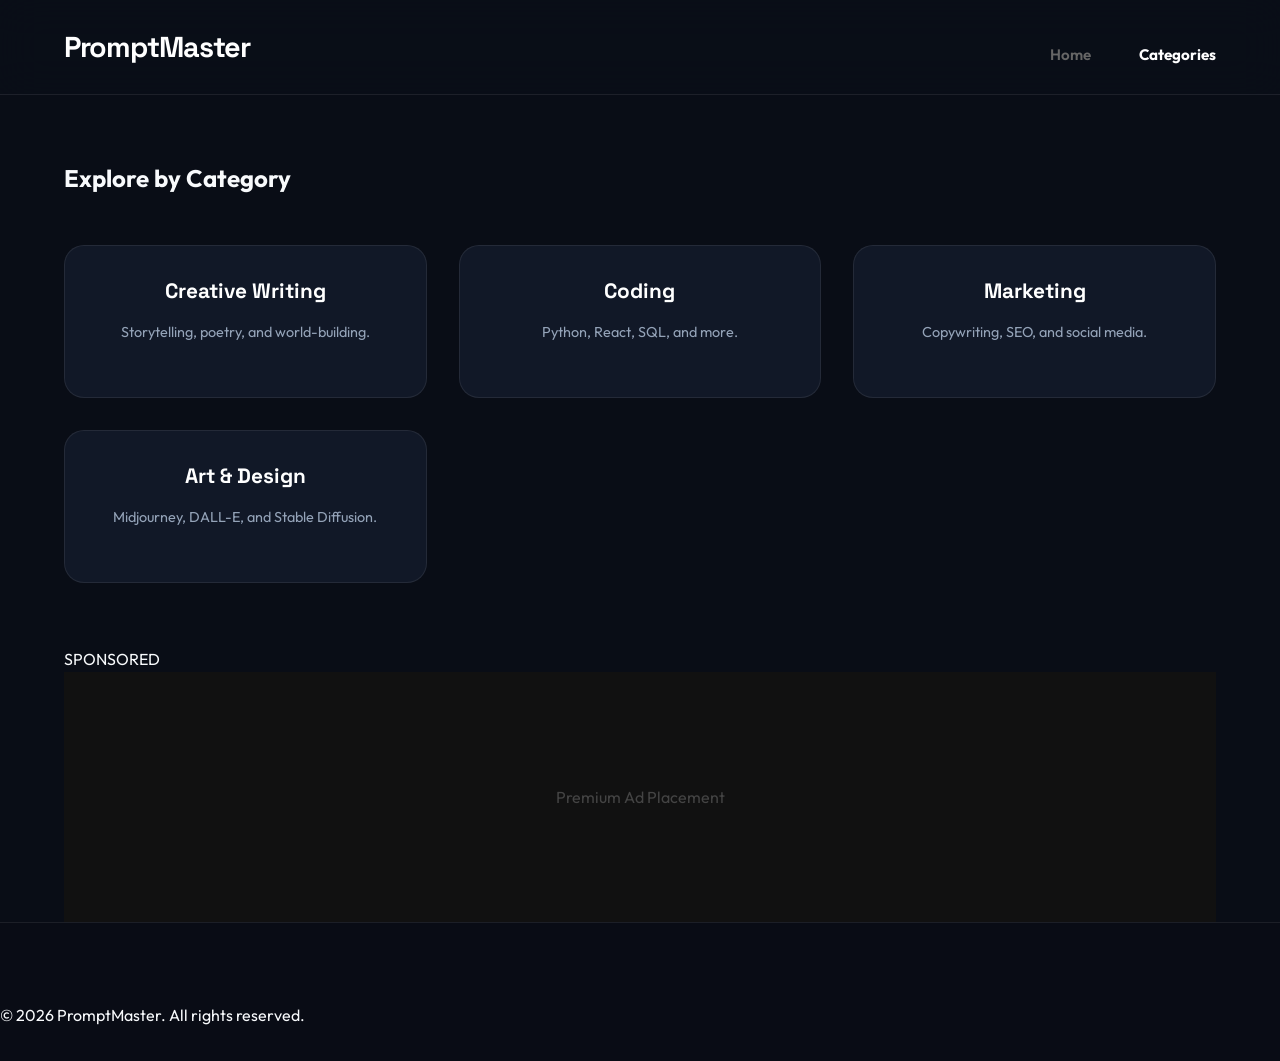
<file: categories.html>
<!DOCTYPE html>
<html lang="en">
<head>
    <meta charset="UTF-8">
    <meta name="viewport" content="width=device-width, initial-scale=1.0">
    <title>Categories | PromptMaster</title>
    <link rel="stylesheet" href="style.css">
    <link href="https://fonts.googleapis.com/css2?family=Inter:wght@400;600;800&display=swap" rel="stylesheet">
</head>
<body>
    <header>
        <div class="container">
            <a href="index.html" class="logo">PromptMaster</a>
            <nav style="margin-top: 1rem;">
                <a href="index.html" style="color: #666; margin-right: 1rem;">Home</a>
                <a href="categories.html" style="color: #fff; font-weight: 700;">Categories</a>
            </nav>
        </div>
    </header>

    <main class="container">
        <h2 style="margin: 4rem 0 2rem;">Explore by Category</h2>
        <div class="grid">
            <div class="card" style="text-align: center; cursor: pointer;">
                <h3>Creative Writing</h3>
                <p>Storytelling, poetry, and world-building.</p>
            </div>
            <div class="card" style="text-align: center; cursor: pointer;">
                <h3>Coding</h3>
                <p>Python, React, SQL, and more.</p>
            </div>
            <div class="card" style="text-align: center; cursor: pointer;">
                <h3>Marketing</h3>
                <p>Copywriting, SEO, and social media.</p>
            </div>
            <div class="card" style="text-align: center; cursor: pointer;">
                <h3>Art & Design</h3>
                <p>Midjourney, DALL-E, and Stable Diffusion.</p>
            </div>
        </div>
    </main>

    <div class="ad-top container" style="margin-top: 4rem;">
        <div class="ad-label">SPONSORED</div>
        <div style="height: 250px; background: #111; display: flex; align-items: center; justify-content: center; color: #444;">Premium Ad Placement</div>
    </div>

    <footer>
        <p>&copy; 2026 PromptMaster. All rights reserved.</p>
    </footer>
</body>
</html>
</file>
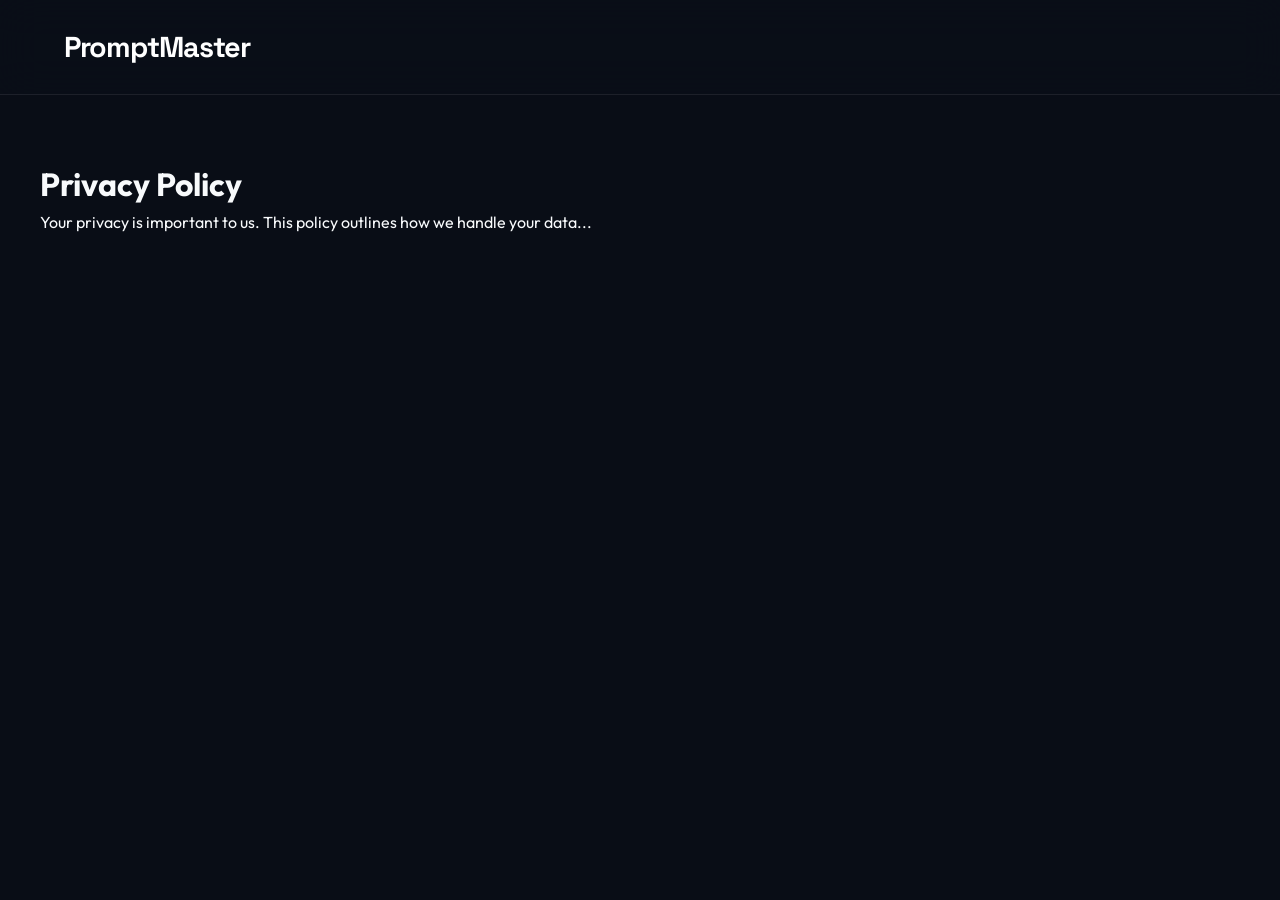
<file: policy.html>
<!DOCTYPE html>
<html lang="en">
<head>
    <meta charset="UTF-8">
    <meta name="viewport" content="width=device-width, initial-scale=1.0">
    <title>Privacy Policy | PromptMaster</title>
    <link rel="stylesheet" href="style.css">
</head>
<body>
    <header><div class="container"><a href="index.html" class="logo">PromptMaster</a></div></header>
    <main class="container" style="padding: 4rem 0;">
        <h1>Privacy Policy</h1>
        <p>Your privacy is important to us. This policy outlines how we handle your data...</p>
        <!-- Standard placeholder content -->
    </main>
</body>
</html>
</file>
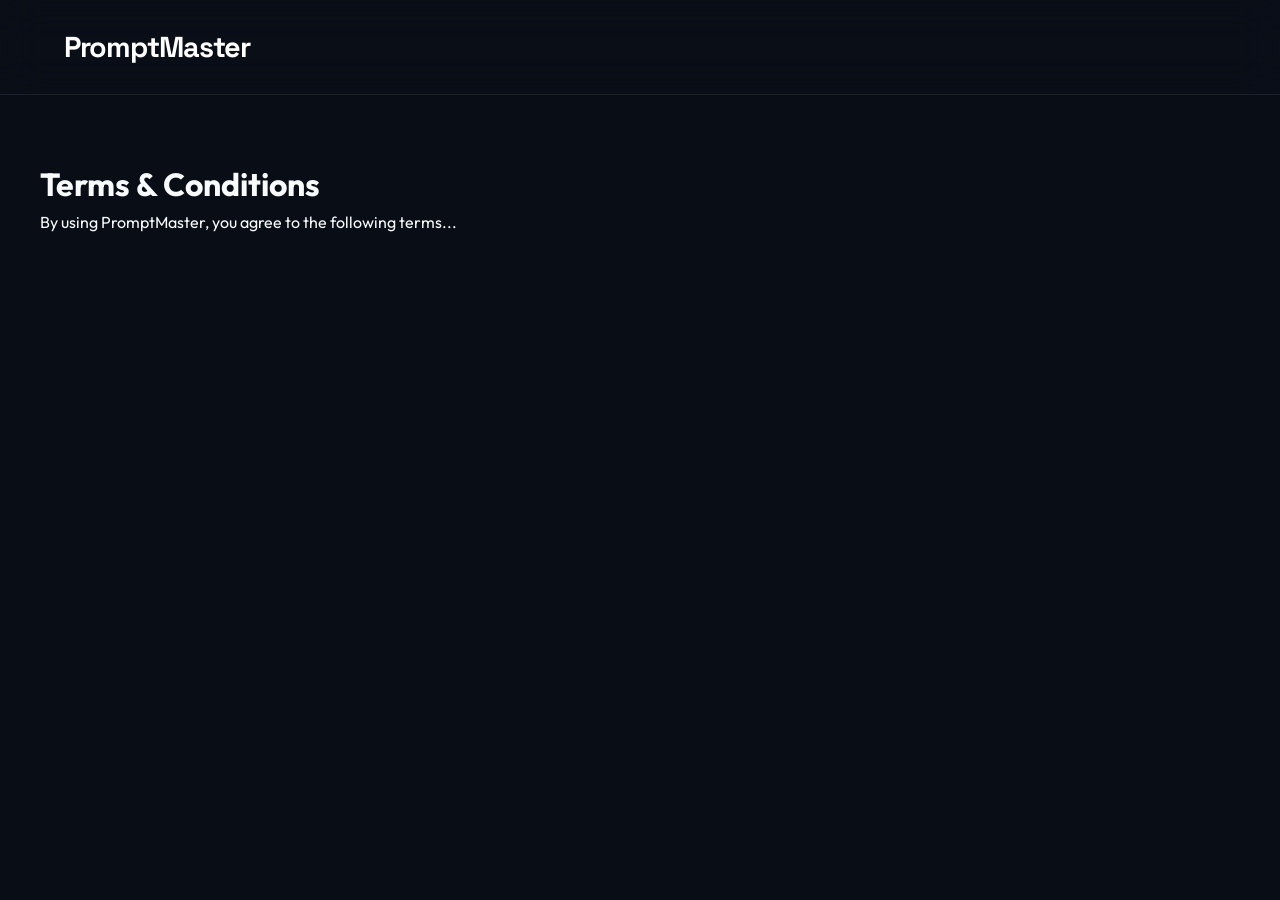
<file: terms.html>
<!DOCTYPE html>
<html lang="en">
<head>
    <meta charset="UTF-8">
    <meta name="viewport" content="width=device-width, initial-scale=1.0">
    <title>Terms & Conditions | PromptMaster</title>
    <link rel="stylesheet" href="style.css">
</head>
<body>
    <header><div class="container"><a href="index.html" class="logo">PromptMaster</a></div></header>
    <main class="container" style="padding: 4rem 0;">
        <h1>Terms & Conditions</h1>
        <p>By using PromptMaster, you agree to the following terms...</p>
        <!-- Standard placeholder content -->
    </main>
</body>
</html>
</file>
<file: style.css>
@import url('https://fonts.googleapis.com/css2?family=Space+Grotesk:wght@500;700&family=Outfit:wght@400;600;800&display=swap');

:root {
    --bg: #090d16;
    --panel: #111827;
    --panel-border: rgba(255, 255, 255, 0.08);
    --primary: #2563eb;
    --primary-glow: rgba(37, 99, 235, 0.15);
    --secondary: #64748b;
    --secondary-glow: rgba(100, 116, 139, 0.15);
    --text: #f8fafc;
    --text-muted: #94a3b8;
    --accent: #1e3a8a;
    --gradient: linear-gradient(135deg, var(--accent) 0%, var(--primary) 100%);
    --gradient-sec: linear-gradient(135deg, #475569 0%, #64748b 100%);
}

* {
    box-sizing: border-box;
    margin: 0;
    padding: 0;
}

body {
    background-color: var(--bg);
    color: var(--text);
    font-family: 'Outfit', sans-serif;
    line-height: 1.6;
    overflow-x: hidden;
    padding-top: env(safe-area-inset-top, 0px);
}

.container {
    max-width: 1200px;
    margin: 0 auto;
    padding: 0 1.5rem;
}

/* Header Styles */
header {
    background: rgba(11, 15, 25, 0.6);
    backdrop-filter: blur(20px);
    border-bottom: 1px solid var(--panel-border);
    padding: 1.5rem 0;
    padding-top: calc(1.5rem + env(safe-area-inset-top, 30px)); /* Premium Safe Clearance for Notch & Dynamic Island */
    position: sticky;
    top: 0;
    z-index: 1000;
}

header .container {
    display: flex;
    justify-content: space-between;
    align-items: center;
}

.logo {
    font-family: 'Space Grotesk', sans-serif;
    font-size: 1.8rem;
    font-weight: 700;
    letter-spacing: -1px;
    color: #fff;
    text-decoration: none;
    display: flex;
    align-items: center;
    gap: 0.5rem;
}

.logo span {
    background: var(--gradient);
    -webkit-background-clip: text;
    -webkit-text-fill-color: transparent;
}

.header-right {
    display: flex;
    gap: 1.5rem;
    align-items: center;
}

#btn-open-prompt-creator {
    padding: 0.6rem 1.5rem;
    font-size: 0.9rem;
}

header nav {
    display: flex;
    gap: 2rem;
}

header nav a {
    color: var(--text-muted);
    text-decoration: none;
    font-weight: 600;
    font-size: 0.95rem;
    transition: color 0.3s ease;
}

header nav a:hover, header nav a.active {
    color: #fff;
}

.header-meta {
    font-size: 0.9rem;
    color: var(--text-muted);
    text-align: center;
    margin-top: 0.5rem;
}

/* Ad Leaderboard Banner */
.ad-leaderboard {
    margin: 3rem auto 1rem;
    background: rgba(255, 255, 255, 0.02);
    border: 1px solid var(--panel-border);
    border-radius: 20px;
    padding: 2.5rem;
    position: relative;
    overflow: hidden;
    text-align: center;
}

.ad-leaderboard::before {
    content: '';
    position: absolute;
    top: 0;
    left: 0;
    width: 100%;
    height: 100%;
    background: radial-gradient(circle at top right, var(--primary-glow), transparent 60%);
    pointer-events: none;
}

.ad-tag {
    position: absolute;
    top: 1rem;
    left: 50%;
    transform: translateX(-50%);
    font-size: 0.65rem;
    font-weight: 800;
    color: var(--primary);
    letter-spacing: 2px;
    text-transform: uppercase;
}

.ad-content h3 {
    font-size: 1.6rem;
    font-family: 'Space Grotesk', sans-serif;
    font-weight: 700;
    margin-bottom: 0.5rem;
    background: var(--gradient);
    -webkit-background-clip: text;
    -webkit-text-fill-color: transparent;
}

.ad-content p {
    font-size: 0.95rem;
    color: var(--text-muted);
    margin-bottom: 1.5rem;
}

.ad-btn {
    display: inline-block;
    background: var(--gradient);
    border: none;
    color: #fff;
    padding: 0.8rem 2rem;
    border-radius: 50px;
    font-family: inherit;
    font-weight: 700;
    cursor: pointer;
    text-decoration: none;
    box-shadow: 0 10px 20px rgba(37, 99, 235, 0.2);
    transition: transform 0.3s ease, box-shadow 0.3s ease;
}

.ad-btn:hover {
    transform: translateY(-2px);
    box-shadow: 0 15px 30px rgba(37, 99, 235, 0.4);
}

/* Main Layout Grid */
.grid {
    display: grid;
    grid-template-columns: repeat(auto-fill, minmax(320px, 1fr));
    gap: 2rem;
    margin: 3rem 0;
}

.card {
    background: var(--panel);
    border: 1px solid var(--panel-border);
    border-radius: 20px;
    padding: 1.8rem;
    position: relative;
    overflow: hidden;
    transition: transform 0.3s ease, border-color 0.3s ease, box-shadow 0.3s ease;
}

.card:hover {
    transform: translateY(-5px);
    border-color: var(--primary);
    box-shadow: 0 20px 40px rgba(0, 0, 0, 0.3), 0 0 25px var(--primary-glow);
}

.card-image {
    position: relative;
    overflow: hidden;
    border-radius: 12px;
    margin-bottom: 1.2rem;
}

.lock-overlay {
    position: absolute;
    top: 0;
    left: 0;
    width: 100%;
    height: 100%;
    background: rgba(3, 4, 8, 0.85);
    backdrop-filter: blur(4px);
    display: flex;
    flex-direction: column;
    align-items: center;
    justify-content: center;
    gap: 0.5rem;
    color: var(--primary);
    font-family: 'Space Grotesk', sans-serif;
    font-weight: 700;
    font-size: 0.9rem;
    letter-spacing: 1px;
}

.tag {
    display: inline-block;
    font-size: 0.75rem;
    font-weight: 700;
    text-transform: uppercase;
    color: var(--secondary);
    background: var(--secondary-glow);
    padding: 0.3rem 0.8rem;
    border-radius: 50px;
    margin-bottom: 0.8rem;
    letter-spacing: 0.5px;
}

.card h3 {
    font-family: 'Space Grotesk', sans-serif;
    font-size: 1.3rem;
    font-weight: 700;
    color: #fff;
    margin-bottom: 0.8rem;
}

.card p {
    font-size: 0.9rem;
    color: var(--text-muted);
    margin-bottom: 1.5rem;
    line-height: 1.6;
}

.card button {
    background: rgba(255, 255, 255, 0.03);
    border: 1px solid var(--panel-border);
    color: #fff;
    padding: 0.75rem 1.2rem;
    border-radius: 10px;
    font-family: inherit;
    font-weight: 600;
    font-size: 0.9rem;
    cursor: pointer;
    transition: background 0.3s, border-color 0.3s;
}

.card button:hover {
    background: var(--gradient);
    border-color: transparent;
}

/* In-Grid Ad Card */
.ad-card {
    background: linear-gradient(135deg, rgba(30, 58, 138, 0.08) 0%, rgba(37, 99, 235, 0.08) 100%);
    border: 1px dashed var(--primary);
}

.ad-card h3 {
    background: var(--gradient);
    -webkit-background-clip: text;
    -webkit-text-fill-color: transparent;
}

/* Modals */
.modal {
    display: none;
    position: fixed;
    top: 0;
    left: 0;
    width: 100%;
    height: 100%;
    background: rgba(3, 4, 8, 0.95);
    backdrop-filter: blur(10px);
    z-index: 2000;
    justify-content: center;
    align-items: center;
    padding: 1.5rem;
}

.modal-content {
    background: var(--panel);
    border: 1px solid var(--panel-border);
    border-radius: 28px;
    width: 100%;
    max-width: 700px;
    max-height: 90vh;
    padding: 3rem;
    position: relative;
    overflow-y: auto;
}

.close-modal {
    position: absolute;
    top: 1.5rem;
    right: 1.8rem;
    font-size: 1.8rem;
    color: var(--text-muted);
    cursor: pointer;
    transition: color 0.3s;
}

.close-modal:hover {
    color: #fff;
}

.modal-ad {
    margin-top: 3rem;
    padding-top: 2rem;
    border-top: 1px solid var(--panel-border);
}

.modal-ad-grid {
    display: flex;
    gap: 1.5rem;
    align-items: center;
    background: rgba(255, 255, 255, 0.02);
    border: 1px solid var(--panel-border);
    padding: 1.2rem;
    border-radius: 16px;
}

.modal-ad-grid img {
    width: 120px;
    height: 120px;
    object-fit: cover;
    border-radius: 12px;
}

/* Sidebar Recruiter Banner */
.sidebar-monetization {
    position: fixed;
    top: 50%;
    right: 2rem;
    transform: translateY(-50%);
    width: 160px;
    z-index: 900;
}

.ad-skyscraper {
    background: var(--panel);
    border: 1px solid var(--panel-border);
    padding: 1rem;
    border-radius: 16px;
    text-align: center;
}

.ad-slot-vertical img {
    width: 100%;
    height: 220px;
    object-fit: cover;
    border-radius: 10px;
    margin-bottom: 0.8rem;
}

.ad-slot-vertical p {
    font-size: 0.75rem;
    color: var(--text-muted);
    line-height: 1.4;
    margin-bottom: 0.8rem;
}

.ad-link {
    font-size: 0.8rem;
    font-weight: 700;
    color: var(--primary);
    text-decoration: none;
}

.ad-link:hover {
    text-decoration: underline;
}

/* Anchor Banner */
.sticky-anchor-ad {
    position: fixed;
    bottom: 0;
    left: 0;
    width: 100%;
    background: var(--panel);
    border-top: 1px solid var(--panel-border);
    padding: 1rem 0;
    z-index: 1000;
    box-shadow: 0 -10px 30px rgba(0, 0, 0, 0.5);
}

.anchor-content {
    display: flex;
    justify-content: center;
    align-items: center;
    gap: 1.5rem;
}

.anchor-content span {
    font-weight: 700;
    font-size: 0.9rem;
}

.anchor-btn {
    background: var(--gradient);
    border: none;
    color: #fff;
    padding: 0.5rem 1.5rem;
    border-radius: 8px;
    font-weight: 700;
    cursor: pointer;
}

.close-anchor {
    position: absolute;
    right: 2rem;
    top: 50%;
    transform: translateY(-50%);
    background: none;
    border: none;
    color: var(--text-muted);
    font-size: 1.5rem;
    cursor: pointer;
}

/* Pagination */
#pagination button {
    background: rgba(255, 255, 255, 0.02);
    border: 1px solid var(--panel-border);
    color: #fff;
    padding: 0.6rem 1.2rem;
    border-radius: 8px;
    cursor: pointer;
    font-family: inherit;
    font-weight: 600;
    transition: background 0.3s;
}

#pagination button:hover:not(:disabled) {
    background: var(--gradient);
    border-color: transparent;
}

#pagination button:disabled {
    opacity: 0.3;
    cursor: not-allowed;
}

/* Decoupled Floating Programmatic Ad Banner */
.floating-ad-banner {
    position: fixed;
    bottom: 2rem;
    left: 2rem;
    background: rgba(10, 12, 22, 0.75);
    backdrop-filter: blur(25px);
    border: 1px solid var(--panel-border);
    border-radius: 20px;
    padding: 1rem 1.5rem;
    display: flex;
    align-items: center;
    gap: 1.5rem;
    z-index: 1000;
    box-shadow: 0 20px 40px rgba(0, 0, 0, 0.4);
}

.floating-ad-banner img {
    width: 50px;
    height: 50px;
    border-radius: 10px;
    object-fit: cover;
}

.banner-content p {
    font-size: 0.7rem;
    color: var(--primary);
    text-transform: uppercase;
    font-weight: 800;
    letter-spacing: 1px;
}

.banner-content strong {
    font-size: 0.9rem;
    color: #fff;
}

.banner-actions {
    display: flex;
    align-items: center;
    gap: 0.8rem;
}

.btn-banner-action {
    background: var(--gradient);
    border: none;
    color: #fff;
    padding: 0.4rem 1rem;
    border-radius: 8px;
    font-size: 0.8rem;
    font-weight: 700;
    cursor: pointer;
}

.btn-banner-close {
    background: none;
    border: none;
    color: var(--text-muted);
    font-size: 1.2rem;
    cursor: pointer;
}

/* Footer Styles */
footer {
    background: rgba(10, 12, 22, 0.4);
    border-top: 1px solid var(--panel-border);
    padding: 5rem 0 2rem;
}

.footer-grid {
    display: grid;
    grid-template-columns: 2fr 1fr 1fr 1fr;
    gap: 3rem;
    margin-bottom: 3rem;
}

.footer-brand {
    font-family: 'Space Grotesk', sans-serif;
    font-size: 1.8rem;
    font-weight: 700;
    color: #fff;
}

.footer-brand span {
    background: var(--gradient);
    -webkit-background-clip: text;
    -webkit-text-fill-color: transparent;
}

.footer-links h4 {
    font-size: 0.8rem;
    font-weight: 800;
    text-transform: uppercase;
    color: #fff;
    margin-bottom: 1.2rem;
    letter-spacing: 1px;
}

.footer-links ul {
    list-style: none;
}

.footer-links li {
    margin-bottom: 0.8rem;
}

.footer-links a {
    font-size: 0.9rem;
    color: var(--text-muted);
    text-decoration: none;
    transition: color 0.3s;
}

.footer-links a:hover {
    color: var(--secondary);
}

.footer-bottom {
    border-top: 1px solid var(--panel-border);
    padding-top: 1.5rem;
    text-align: center;
    font-size: 0.8rem;
    color: var(--text-muted);
}

.footer-bottom a {
    color: var(--text-muted);
    margin: 0 0.5rem;
    text-decoration: none;
}

.footer-bottom a:hover {
    color: #fff;
}

/* Responsive adaptations */
@media (max-width: 1400px) {
    .sidebar-monetization {
        display: none;
    }
}

@media (max-width: 768px) {
    header {
        padding: 1rem 0;
        padding-top: calc(1rem + env(safe-area-inset-top, 30px));
    }
    header .container {
        flex-direction: row;
        justify-content: space-between;
        align-items: center;
    }
    .logo {
        font-size: 1.4rem;
    }
    .header-right {
        gap: 1rem;
    }
    header nav {
        gap: 1.2rem;
    }
    header nav a {
        font-size: 0.85rem;
    }
    #btn-open-prompt-creator {
        padding: 0.4rem 1rem;
        font-size: 0.8rem;
    }
    .footer-grid {
        grid-template-columns: 1fr;
        gap: 2rem;
    }
    .ad-leaderboard {
        padding: 1.5rem;
    }
    .anchor-content {
        flex-direction: column;
        gap: 0.5rem;
        text-align: center;
    }
}

@media (max-width: 480px) {
    header .container {
        flex-direction: column;
        gap: 0.8rem;
        text-align: center;
    }
    .header-right {
        width: 100%;
        justify-content: space-between;
        gap: 0.5rem;
    }
    header nav {
        gap: 0.8rem;
    }
    .logo {
        font-size: 1.5rem;
    }
}

/* Search input modern bar */
#searchInput {
    background: var(--panel);
    border: 1px solid var(--panel-border);
    transition: border-color 0.3s ease, box-shadow 0.3s ease;
}
#searchInput:focus {
    border-color: var(--primary);
    box-shadow: 0 0 15px var(--primary-glow);
    outline: none;
}
</file>
